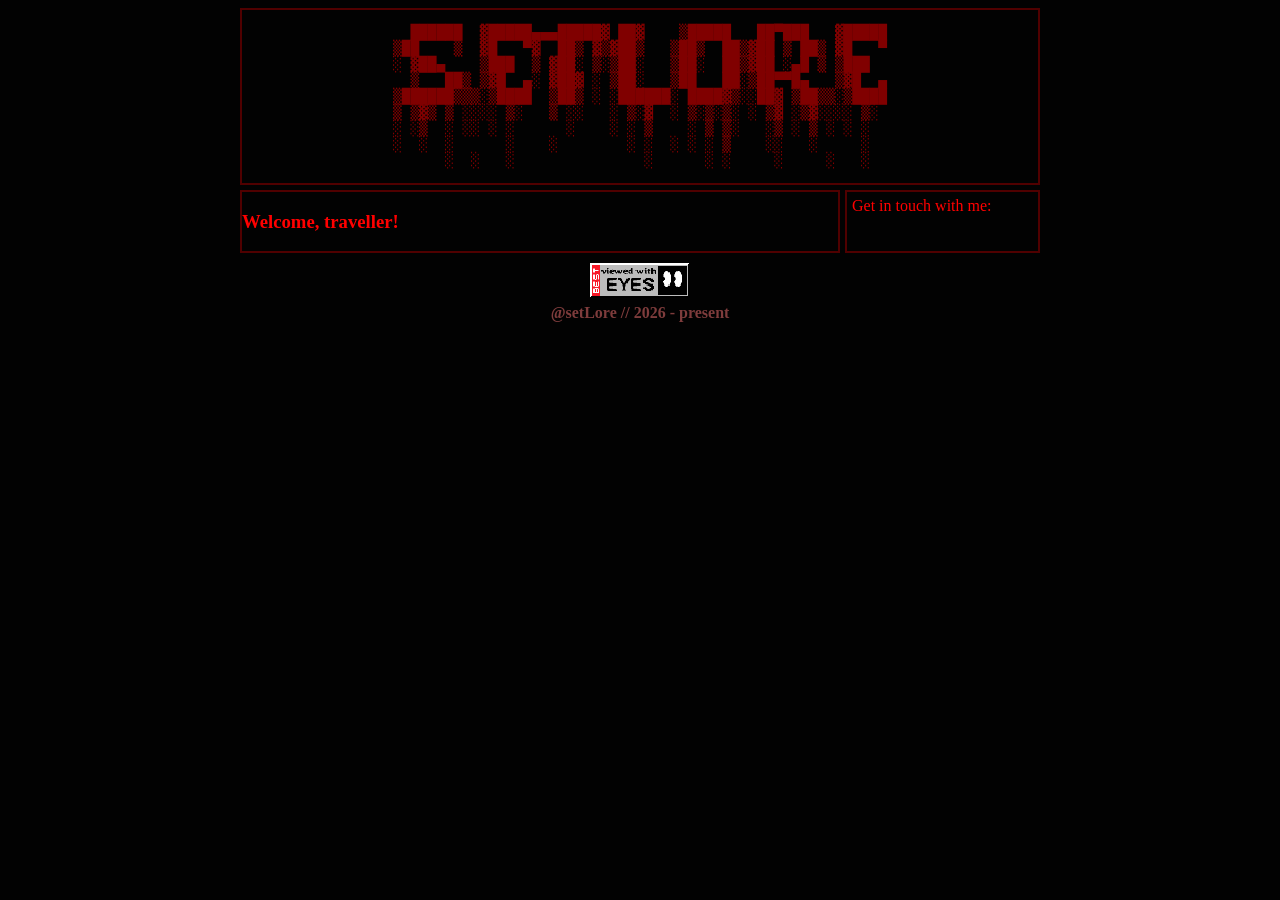
<file: index.html>
<!DOCTYPE html>
<html lang ="en">
<head>
    <meta charset="UTF-8">
    <meta name="viewport" content="width=device-width, initial-scale=1.0">
    <title>click me</title>
    <link rel="stylesheet" href="style.css">  
</head>
<body>
    <div class = "container">
        <header>
            <h1><pre>
  ██████  ▓█████▄▄▄█████▓ ██▓    ▒█████   ██▀███   ▓█████
▒██    ▒  ▓█   ▀▓  ██▒ ▓▒▓██▒   ▒██▒  ██▒▓██ ▒ ██▒ ▓█   ▀
░ ▓██▄    ▒███  ▒ ▓██░ ▒░▒██░   ▒██░  ██▒▓██ ░▄█ ▒ ▒███  
  ▒   ██▒ ▒▓█  ▄░ ▓██▓ ░ ▒██░   ▒██   ██░▒██▀▀█▄   ▒▓█  ▄
▒██████▒▒▒░▒████  ▒██▒ ░ ░██████░ ████▓▒░░██▓ ▒██▒▒░▒████
▒ ▒▓▒ ▒ ░░░░ ▒░   ▒ ░░   ░ ▒░▓  ░ ▒░▒░▒░ ░ ▒▓ ░▒▓░░░░ ▒░ 
░ ░▒  ░ ░░ ░ ░      ░    ░ ░ ▒    ░ ▒ ▒░   ░▒ ░ ▒ ░ ░ ░  
░  ░  ░      ░    ░        ░ ░  ░ ░ ░ ▒    ░░   ░     ░  
      ░  ░   ░               ░      ░ ░     ░     ░   ░  </pre></h1>
        </header>
        <main>
        <h3>Welcome, traveller!</h3>
        </main>
        <aside>
            <p>Get in touch with me:</p>
        </aside>
        <footer>
            <p><img src="best_viewed_with_eyes.gif" width="100"></p> 
            <p class="footer_text"><b>@setLore // 2026 - present</b></p>
        </footer>
    </div>
</body>
</html>
</file>
<file: style.css>
body {
    background-color: rgb(2, 2, 2);
}

.container {
    max-width: 800px;
    margin: 0 auto;
    display: grid;
    grid-template-columns: 200px 1fr 200px;
}

header {
    grid-column: span 3;
    text-align: center;
    border: 2px solid rgb(80, 0, 0);
    margin-bottom: 5px;
}
header h1 {
    color: maroon;
    font-size: 1vw;
}
nav {
    color:red;
}
main {
    color:red;
    text-align: left;
    border: 2px solid rgb(80, 0, 0);
    grid-column: span 2;
}
aside {
    color:red;
    border: 2px solid rgb(80, 0, 0);
    margin-left: 5px;
    grid-column: span 1;
    padding: 5px;
    box-sizing: border-box;
    
}
footer {
    text-align: center;
    grid-column: span 3;
    padding-top: 10px;
}
img {
    image-rendering: pixelated;
}
header pre {
    font-size: 1vw;
    font-size: calc(8px + 0.5vw);
}
p {
    margin: 0;
}

.footer_text {
    color:rgb(126, 60, 60);
    padding:2px
}
</file>
